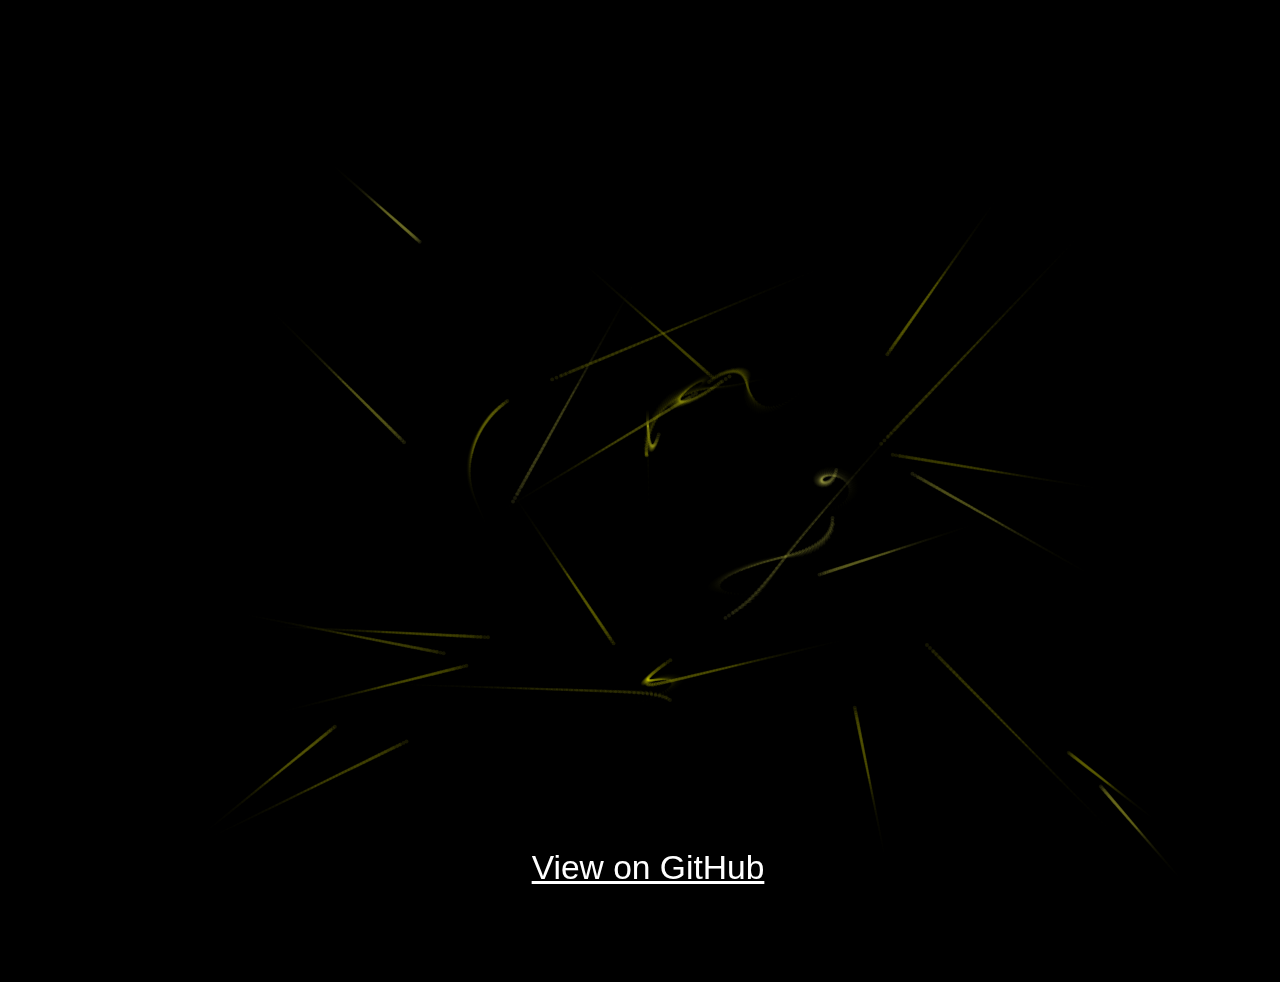
<file: index.html>
<!DOCTYPE html>
<html lang="eng">
	<head>
		<title>heart</title>
    <link rel="stylesheet" href="heart.css">
		<meta charset="utf-8">
	</head>
	<body>
      <br>
    <div id="obal">
      <canvas id="c"></canvas>
      <script>
        var b = document.body;
        var c = document.getElementsByTagName('canvas')[0];
        var a = c.getContext('2d');
        document.body.clientWidth; 
      </script>
    </div>
    <script src="heart.js"></script>
  </body>	
 <footer style="position: fixed; bottom: 10px; width: 100%; text-align: center;">
  <a href="https://github.com/luca-petre/heart-animation.git" target="_blank" style="color:white; font-size: 0.7em;">
    View on GitHub
  </a>
</footer>	
</html>
</file>
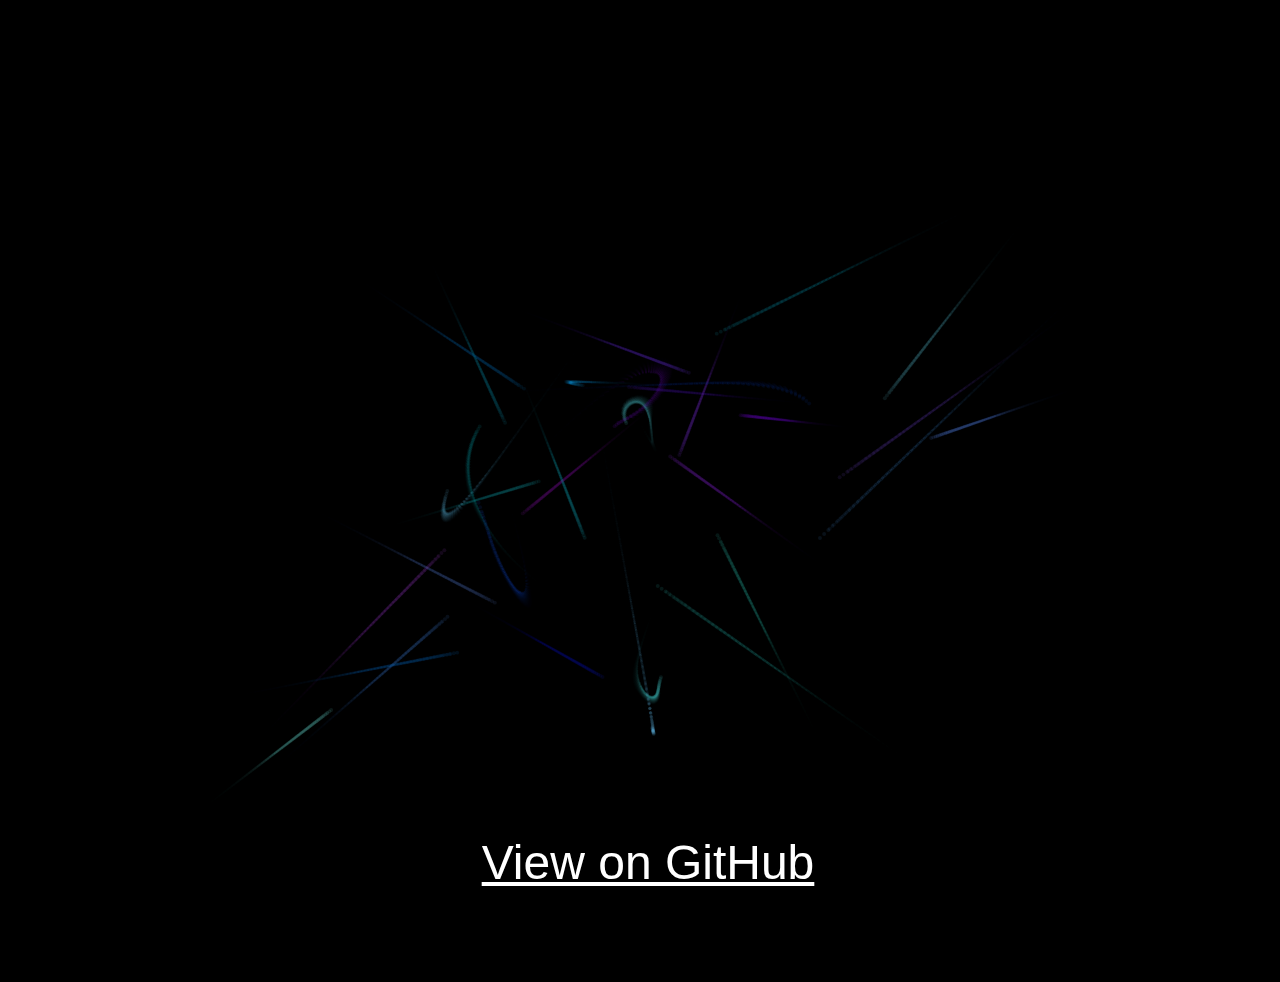
<file: heart animation/index.html>
<!DOCTYPE html>
<html lang="eng">
	<head>
		<title>heart</title>
    <link rel="stylesheet" href="heart.css">
		<meta charset="utf-8">
	</head>
	<body>
      <br>
    <div id="obal">
      <canvas id="c"></canvas>
      <script>
        var b = document.body;
        var c = document.getElementsByTagName('canvas')[0];
        var a = c.getContext('2d');
        document.body.clientWidth; 
      </script>
    </div>
    <script src="heart.js"></script>
  </body>	
 <footer style="position: fixed; bottom: 10px; width: 100%; text-align: center;">
  <a href="https://github.com/luca-petre/heart-animation.git" target="_blank" style="color:white; font-size: 1em;">
    View on GitHub
  </a>
</footer>	
</html>
</file>
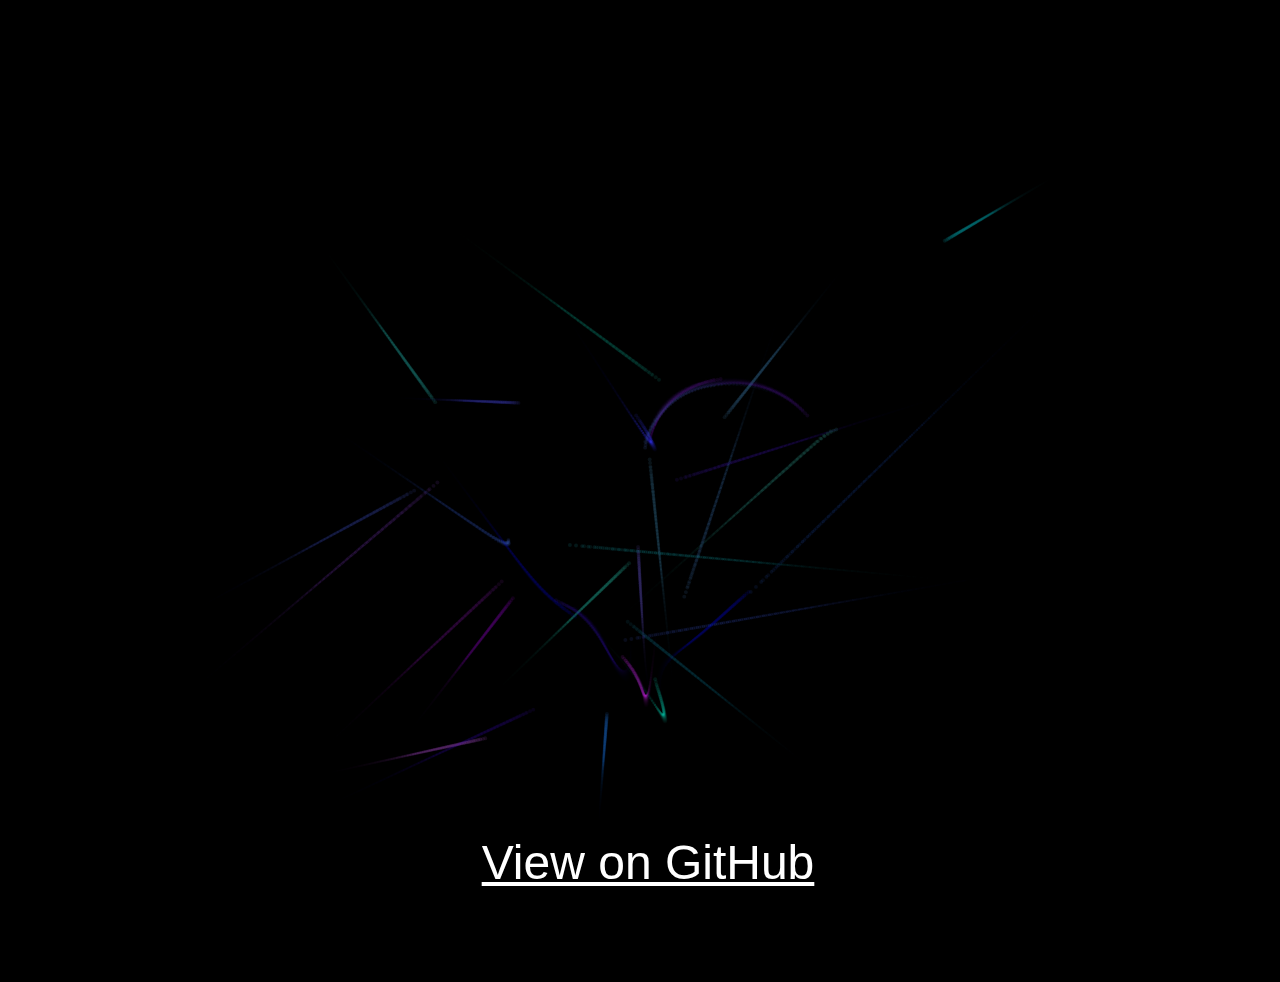
<file: heart animation/heart.html>
<!DOCTYPE html>
<html lang="eng">
	<head>
		<title>heart</title>
    <link rel="stylesheet" href="heart.css">
		<meta charset="utf-8">
	</head>
	<body>
      <br>
    <div id="obal">
      <canvas id="c"></canvas>
      <script>
        var b = document.body;
        var c = document.getElementsByTagName('canvas')[0];
        var a = c.getContext('2d');
        document.body.clientWidth; 
      </script>
    </div>
    <script src="heart.js"></script>
  </body>
<footer style="position: fixed; bottom: 10px; width: 100%; text-align: center;">
  <a href="https://github.com/luca-petre/heart-animation.git" target="_blank" style="color:white; font-size: 1em;">
    View on GitHub
  </a>
</footer>
</html>
</file>
<file: heart.css>
body {
    background: black;
    color: #fff;
    font-family: "Archivo Black", sans-serif;
    font-size: 3em;
    text-align: center;
    scrollbar-width: none;
  }
  
  .heart {
    fill: red (255, 3, 3);
    position: relative;
    top: 5px;
    width: 50px;
    animation: pulse 1s ease infinite;
  }
  
  @keyframes pulse {
    0% {
      transform: scale(1);
    }
    50% {
      transform: scale(1.3);
    }
    100% {
      transform: scale(1);
    }
  }
  #heart {
    position: relative;
    width: 100px;
    height: 90px;
    text-align: center;
    font-size: 16px;
    position: relative;
  }
  
  #heart span {
    width: 100%;
    display: block;
    top: 50%;
    z-index: 1;
  }
  
  #heart {
    width: 100px;
    height: 90px;
    text-align: center;
    font-size: 16px;
  }
  
  #heart span {
    width: 100%;
    display: block;
    left: 0;
    right: 0;
    z-index: 1;
  }
</file>
<file: heart animation/heart.css>
body {
    background: black;
    color: #fff;
    font-family: "Archivo Black", sans-serif;
    font-size: 3em;
    text-align: center;
    scrollbar-width: none;
  }
  
  .heart {
    fill: red (255, 3, 3);
    position: relative;
    top: 5px;
    width: 50px;
    animation: pulse 1s ease infinite;
  }
  
  @keyframes pulse {
    0% {
      transform: scale(1);
    }
    50% {
      transform: scale(1.3);
    }
    100% {
      transform: scale(1);
    }
  }
  #heart {
    position: relative;
    width: 100px;
    height: 90px;
    text-align: center;
    font-size: 16px;
    position: relative;
  }
  
  #heart span {
    width: 100%;
    display: block;
    top: 50%;
    z-index: 1;
  }
  
  #heart {
    width: 100px;
    height: 90px;
    text-align: center;
    font-size: 16px;
  }
  
  #heart span {
    width: 100%;
    display: block;
    left: 0;
    right: 0;
    z-index: 1;
  }
</file>
